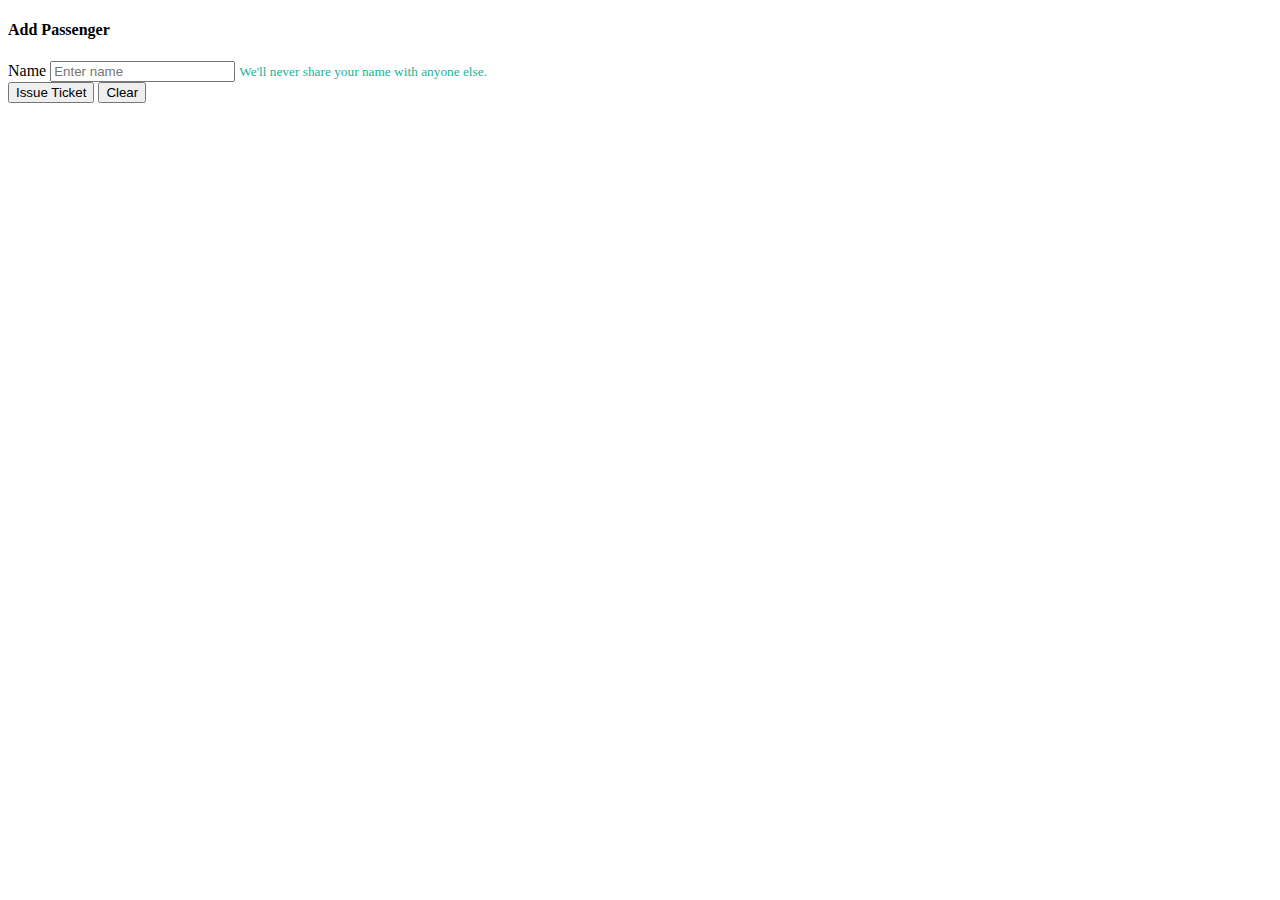
<file: src/main/resources/templates/fragments/issueTicket.html>
<!DOCTYPE html>
<html lang="en" xmlns:th="http://www.thymeleaf.org">

<head>
     <meta charset="UTF-8">
     <meta name="viewport" content="width=device-width, initial-scale=1.0">
     <title>Issue Ticket</title>

</head>

<body>
     <div id="issueTicket" th:fragment="issueTicket" class="container my-5">
          <div class="custom-container">
               <h4 class="headings text-center mb-4">Add Passenger</h4>

               <form th:action="@{home/issue_ticket}" method="post">
                    <div class="mb-3">
                         <label for="name" class="form-label fw-semibold">Name</label>
                         <input type="text" class="form-control text-muted" name="name" id="name" placeholder="Enter name">
                         <small id="nameHelp" class="form-text" style="color: #1bb394;">We'll never share your name with anyone
                              else.</small>
                    </div>

                    <div class="d-flex justify-content-between">
                         <button type="submit" class="btn btn-primary w-48 rounded-pill">Issue Ticket</button>
                         <button type="reset" class="btn btn-outline-light w-48 rounded-pill">Clear</button>
                    </div>
               </form>
          </div>
     </div>

     <!-- Bootstrap JS -->
     <script src="https://cdn.jsdelivr.net/npm/bootstrap@5.3.5/dist/js/bootstrap.bundle.min.js"
          integrity="sha384-qQ2iX+965DzO0rT7abK41J6gk2Y4e5p3p6x9e8z5e5J5k5J5k5J5k5J5k5J5k5J5k5J5k5J5"
          crossorigin="anonymous"></script>
</body>

</html>
</file>
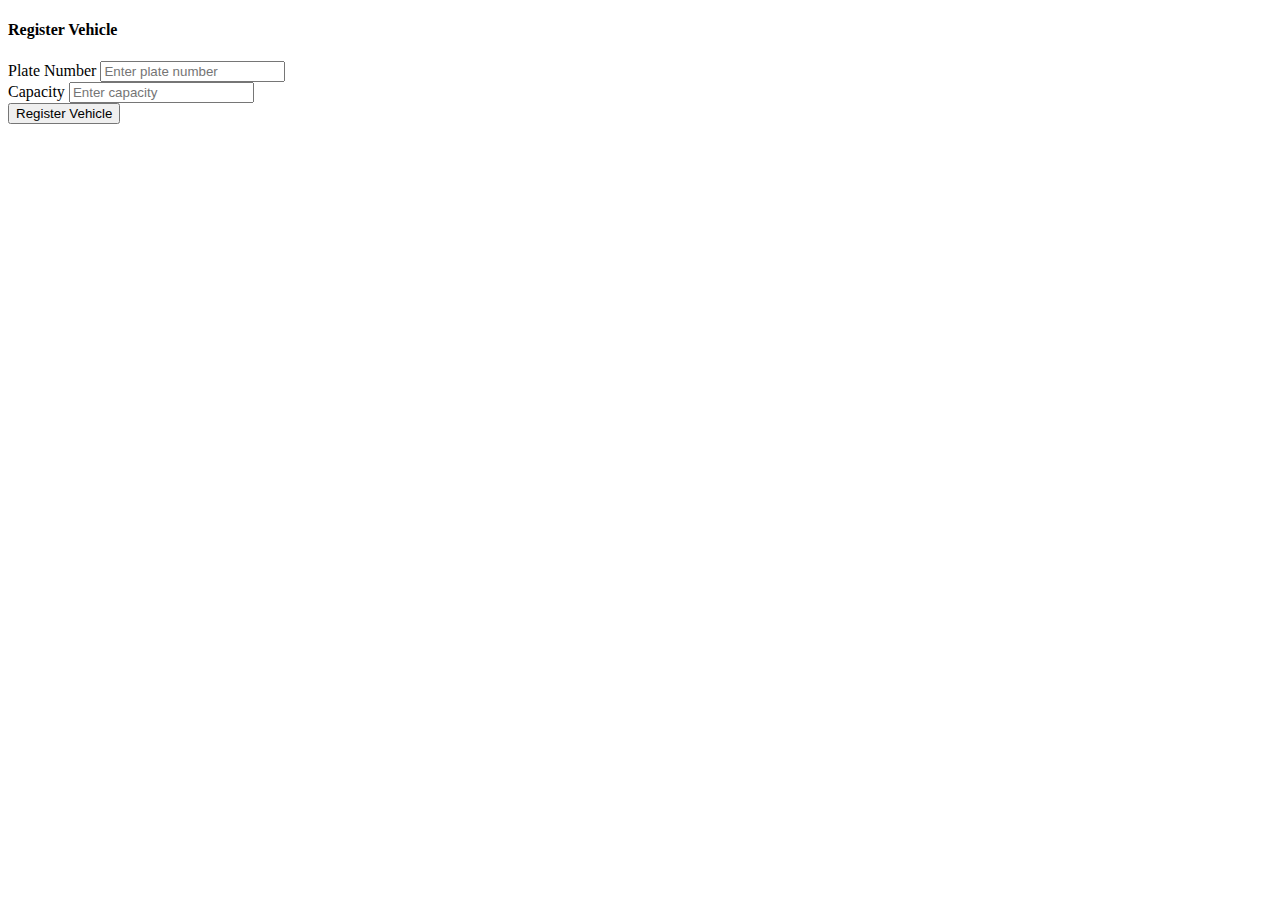
<file: src/main/resources/templates/fragments/registerVehicle.html>
<!DOCTYPE html>
<html lang="en">

<head>
     <meta charset="UTF-8">
     <meta name="viewport" content="width=device-width, initial-scale=1.0">
     <title>Register Vehicle</title>
     <!-- Bootstrap -->
     <link href="https://cdn.jsdelivr.net/npm/bootstrap@5.3.5/dist/css/bootstrap.min.css" rel="stylesheet"
          integrity="sha384-SgOJa3DmI69IUzQ2PVdRZhwQ+dy64/BUtbMJw1MZ8t5HZApcHrRKUc4W0kG879m7" crossorigin="anonymous" />

</head>

<body>
     <div id="registerVehicle" th:fragment="registerVehicle" class="container my-5">
          <!-- Display messages -->
          <!-- <div th:if="${error}" class="alert alert-danger" th:text="${error}"></div> -->
          <div th:if="${success}" class="alert alert-success" th:text="${success}"></div>

          <div class="custom-container">
               <h4 class="headings text-center mb-4">Register Vehicle</h4>

               <form th:action="@{register_vehicle}" method="post">
                    <div class="mb-3">
                         <label for="plateNumber" class="form-label fw-semibold">Plate Number</label>
                         <input type="text" class="form-control" name="plateNumber" id="plateNumber"
                              placeholder="Enter plate number">
                    </div>

                    <div class="mb-3">
                         <label for="capacity" class="form-label fw-semibold">Capacity</label>
                         <input type="text" class="form-control" name="capacity" id="capacity"
                              placeholder="Enter capacity">
                    </div>

                    <button type="submit" class="btn btn-primary w-100">Register Vehicle</button>
               </form>
          </div>
     </div>

     <!-- Bootstrap JS -->
     <script src="https://cdn.jsdelivr.net/npm/bootstrap@5.3.5/dist/js/bootstrap.bundle.min.js"
          integrity="sha384-qQ2iX+965DzO0rT7abK41J6gk2Y4e5p3p6x9e8z5e5J5k5J5k5J5k5J5k5J5k5J5k5J5"
          crossorigin="anonymous"></script>
</body>

</html>
</file>
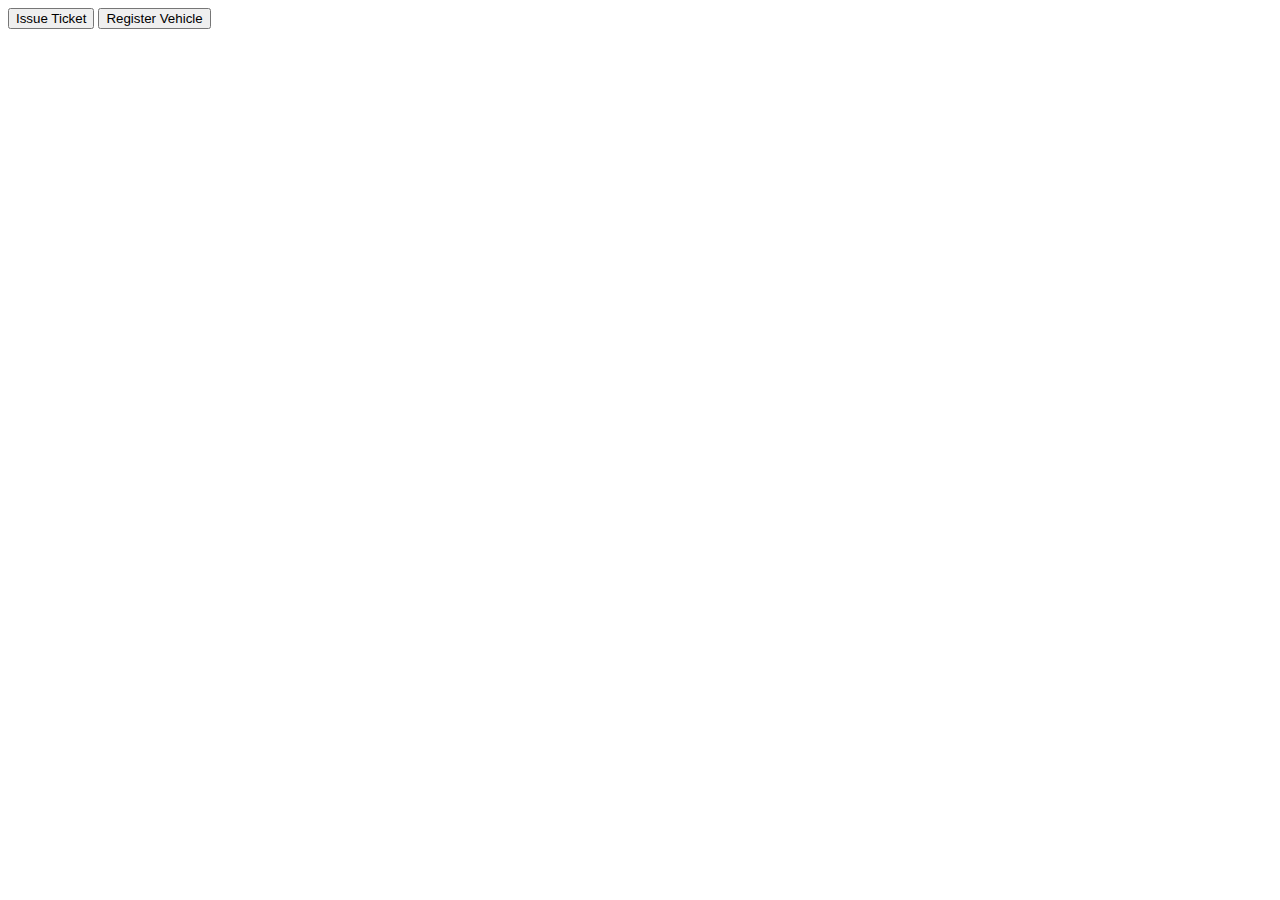
<file: src/main/resources/templates/fragments/ticketSection.html>
<!DOCTYPE html>
<html lang="en" xmlns:th="http://www.thymeleaf.org">

<head>
     <meta charset="UTF-8">
     <meta name="viewport" content="width=device-width, initial-scale=1.0">
     <title>Document</title>
</head>

<body>
     <div th:fragment="ticketSection" id="ticketSection">
          <div class="frontVehicleDetails" style="display: flex; justify-content: space-around;">
               <div th:replace="~{components/vehicleInfo :: info('Number Plate:',  ${vehicle.plateNumber})}"></div>
               <div th:replace="~{components/vehicleInfo :: info('Capacity:',  ${vehicle.capacity})}"></div>
               <div th:replace="~{components/vehicleInfo :: info('Remaining Seats:',  ${vehicle.remainingSeats})}">
               </div>
          </div>

          <div class="toggleRegistering">
               <div class="toggleBtn">
                    <button onclick="toggleSections('issueTicket', 'registerVehicle' )">Issue Ticket</button>
                    <button onclick="toggleSections('registerVehicle', 'issueTicket' )">Register Vehicle</button>
               </div>

               <div id="issueTicket" style="display: block;" th:include="~{fragments/issueTicket :: issueTicket}">
               </div>

               <div id="registerVehicle" style="display: none;"
                    th:include="~{fragments/registerVehicle :: registerVehicle}">

               </div>
          </div>
     </div>
</body>

</html>
</file>
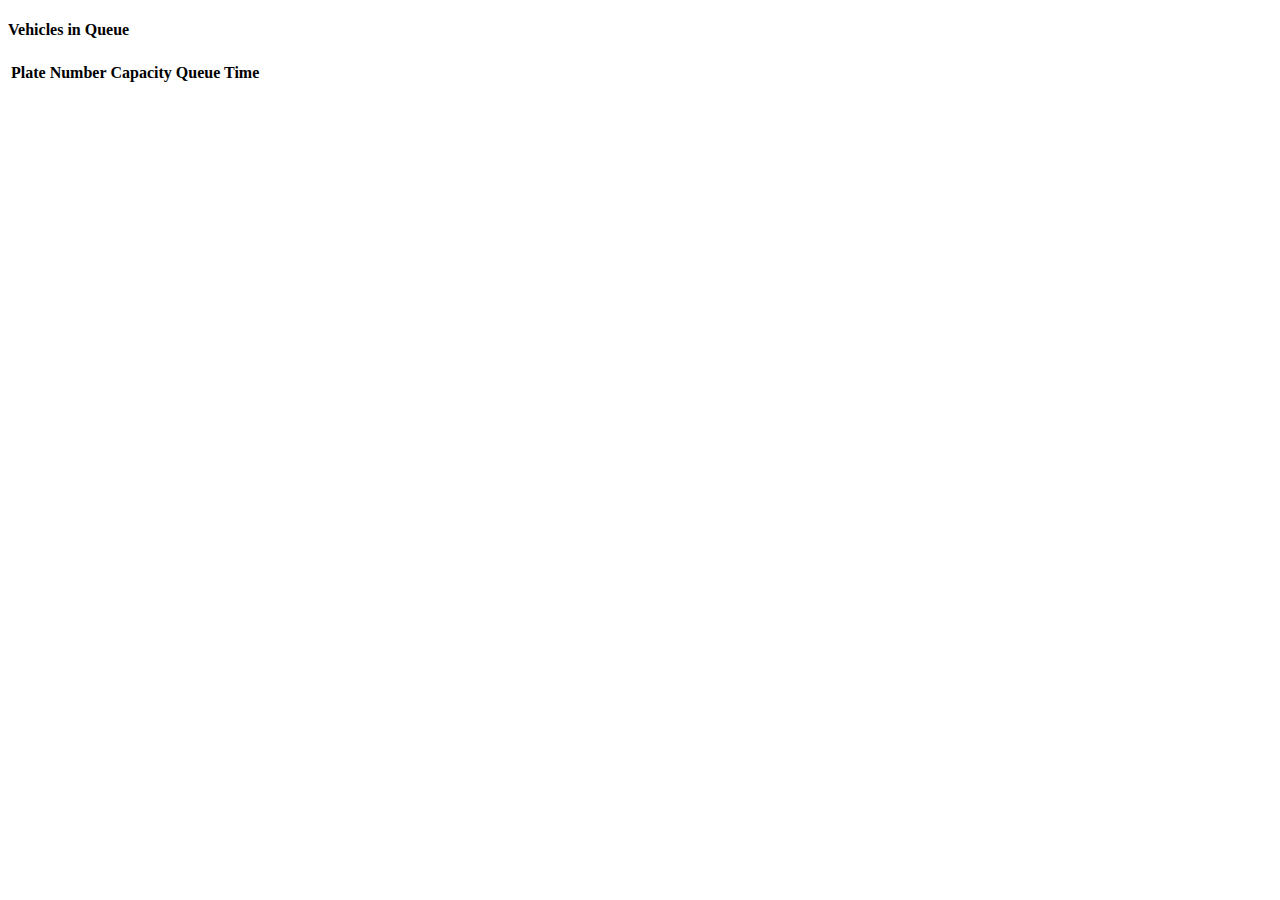
<file: src/main/resources/templates/fragments/vehiclesInQueue.html>
<!DOCTYPE html>
<html lang="en" xmlns:th="http://www.thymeleaf.org">

<head>
     <meta charset="UTF-8">
     <meta name="viewport" content="width=device-width, initial-scale=1.0">
     <title>Vehicles in Queue</title>
</head>

<body>

     <div class="container">

          <div th:fragment="vehiclesInQueue" class="container-fluid text-light">
               <h4 class="headings mb-4">Vehicles in Queue</h4> <!-- Updated heading color -->

               <!-- Display messages -->
               <p th:if="${error}" class="alert alert-danger" th:text="${error}"></p>
               <p th:if="${success}" class="alert alert-success" th:text="${success}"></p>

               <table
                    class="table table-dark table-striped table-bordered table-hover table-sm text-center custom-table">
                    <thead>
                         <tr>
                              <th>Plate Number</th>
                              <th>Capacity</th>
                              <th>Queue Time</th>
                         </tr>
                    </thead>
                    <tbody>
                         <tr th:each="vehicle : ${vehiclesInQueue}">
                              <td th:text="${vehicle.plateNumber}"></td>
                              <td th:text="${vehicle.capacity}"></td>
                              <td th:text="${vehicle.arrivalTime}"></td>
                         </tr>
                    </tbody>
               </table>
          </div>
     </div>
</body>

</html>
</file>
